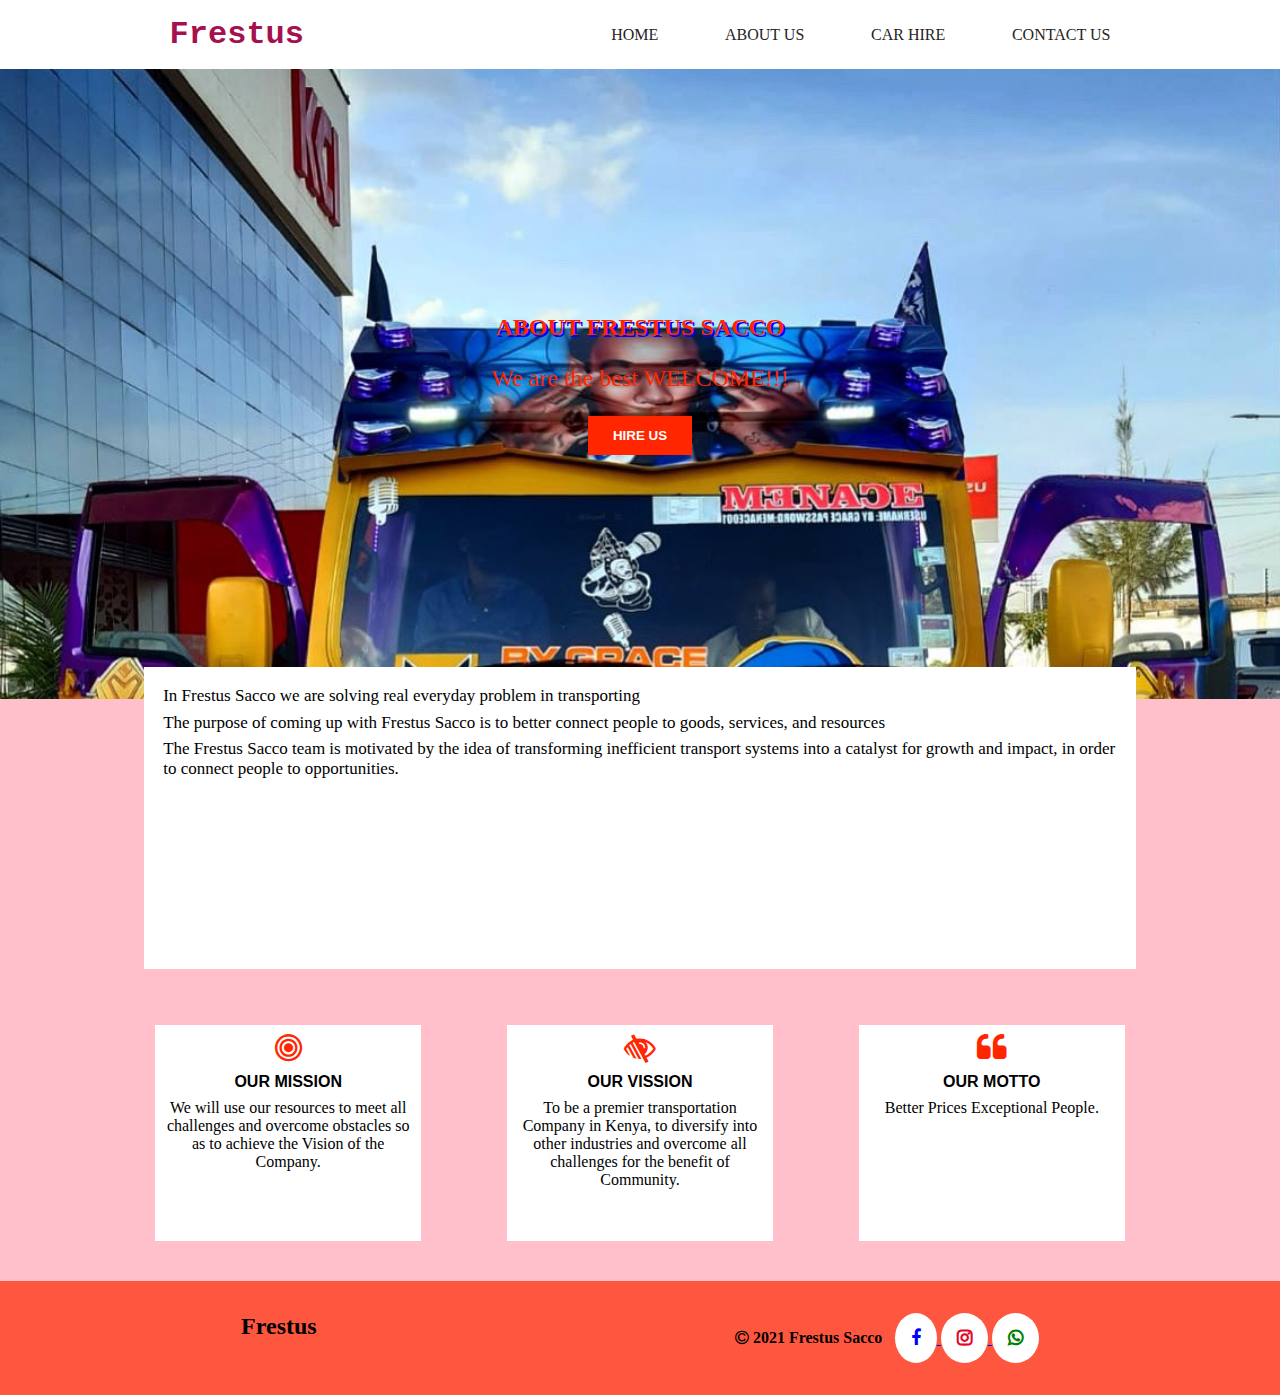
<file: about.html>
<!DOCTYPE html>
<html lang="en">
<head>
    <meta charset="UTF-8">
    <meta http-equiv="X-UA-Compatible" content="IE=edge">
    <meta name="viewport" content="width=device-width, initial-scale=1.0">
    <link rel="stylesheet" href="https://cdnjs.cloudflare.com/ajax/libs/font-awesome/4.7.0/css/font-awesome.min.css">
    <link rel="stylesheet" href="home.css">
    <link rel="stylesheet" href="about.css">
    <title>About Frestus</title>
</head>
<body>
    <div class="nav">
        <div class="logo">
            <h3>Frestus</h3>
        </div>
        <div class="nav-menu">
            <a href="home.html">HOME</a>
            <a href="about.html">ABOUT US</a>
            <a href="carhire.html">CAR HIRE</a>
            <a href="contactus.html">CONTACT US</a>
        </div>
    </div>
    <div class="aboutHeader">
        <h2>ABOUT FRESTUS SACCO</h2>
        <p>We are the best WELCOME!!!</p>
        <a href="./carhire.html">
            <button>HIRE US</button>
        </a>
    </div>
    <div class="about">
        <p>In Frestus  Sacco we are  solving real everyday problem in transporting</p>
        <p> The purpose of coming up with Frestus Sacco is to better connect people to goods, services, and resources</p>
        <p> The Frestus Sacco team is motivated by the idea of transforming inefficient transport systems into a catalyst for growth and impact, in order to connect people to opportunities.</p>
    </div>

    <div class="about-story">
        <div class="aboutStory-story">
            <div class="story">
                <i class="fa fa-bullseye"></i>
                <h4>OUR MISSION</h4>
                <p>We will use our resources to meet all challenges and overcome obstacles so as to achieve the Vision of the Company.</p>
            </div>
            <div class="story">
                <i class="fa fa-low-vision"></i>
                <h4>OUR VISSION</h4>
                <p>
                    To be a premier transportation Company in Kenya, to diversify into other industries  and overcome all challenges for the benefit of Community.</p>
            </div>
            <div class="story">
                <i class="fa fa-quote-left"></i>
                <h4>OUR MOTTO</h4>
                <p>Better Prices Exceptional People.</p>
            </div>
        </div>
    </div>
    <div class="footer">
        <div class="footer-left">
            <h2>Frestus</h2>
        </div>
        <div class="footer-right">
            <div class="copyright">
                <i class="fa fa-copyright"></i>
                2021 Frestus Sacco
            </div>
            <div class="socialMedia">
                <a href="https://facebook.com/fridah.chris.73">
                    <i class="fa fa-facebook"></i>
                </a>
                <a href="https://instagram.com/fridahkalimi">
                    <i class="fa fa-instagram"></i>
                </a>
                
                <a href="https:api.whatsapp.com/send?phone=+254706622619">
                    <i class="fa fa-whatsapp"></i>
                </a>
                
            </div>
        </div>
    </div>

</body>
</html>
</file>
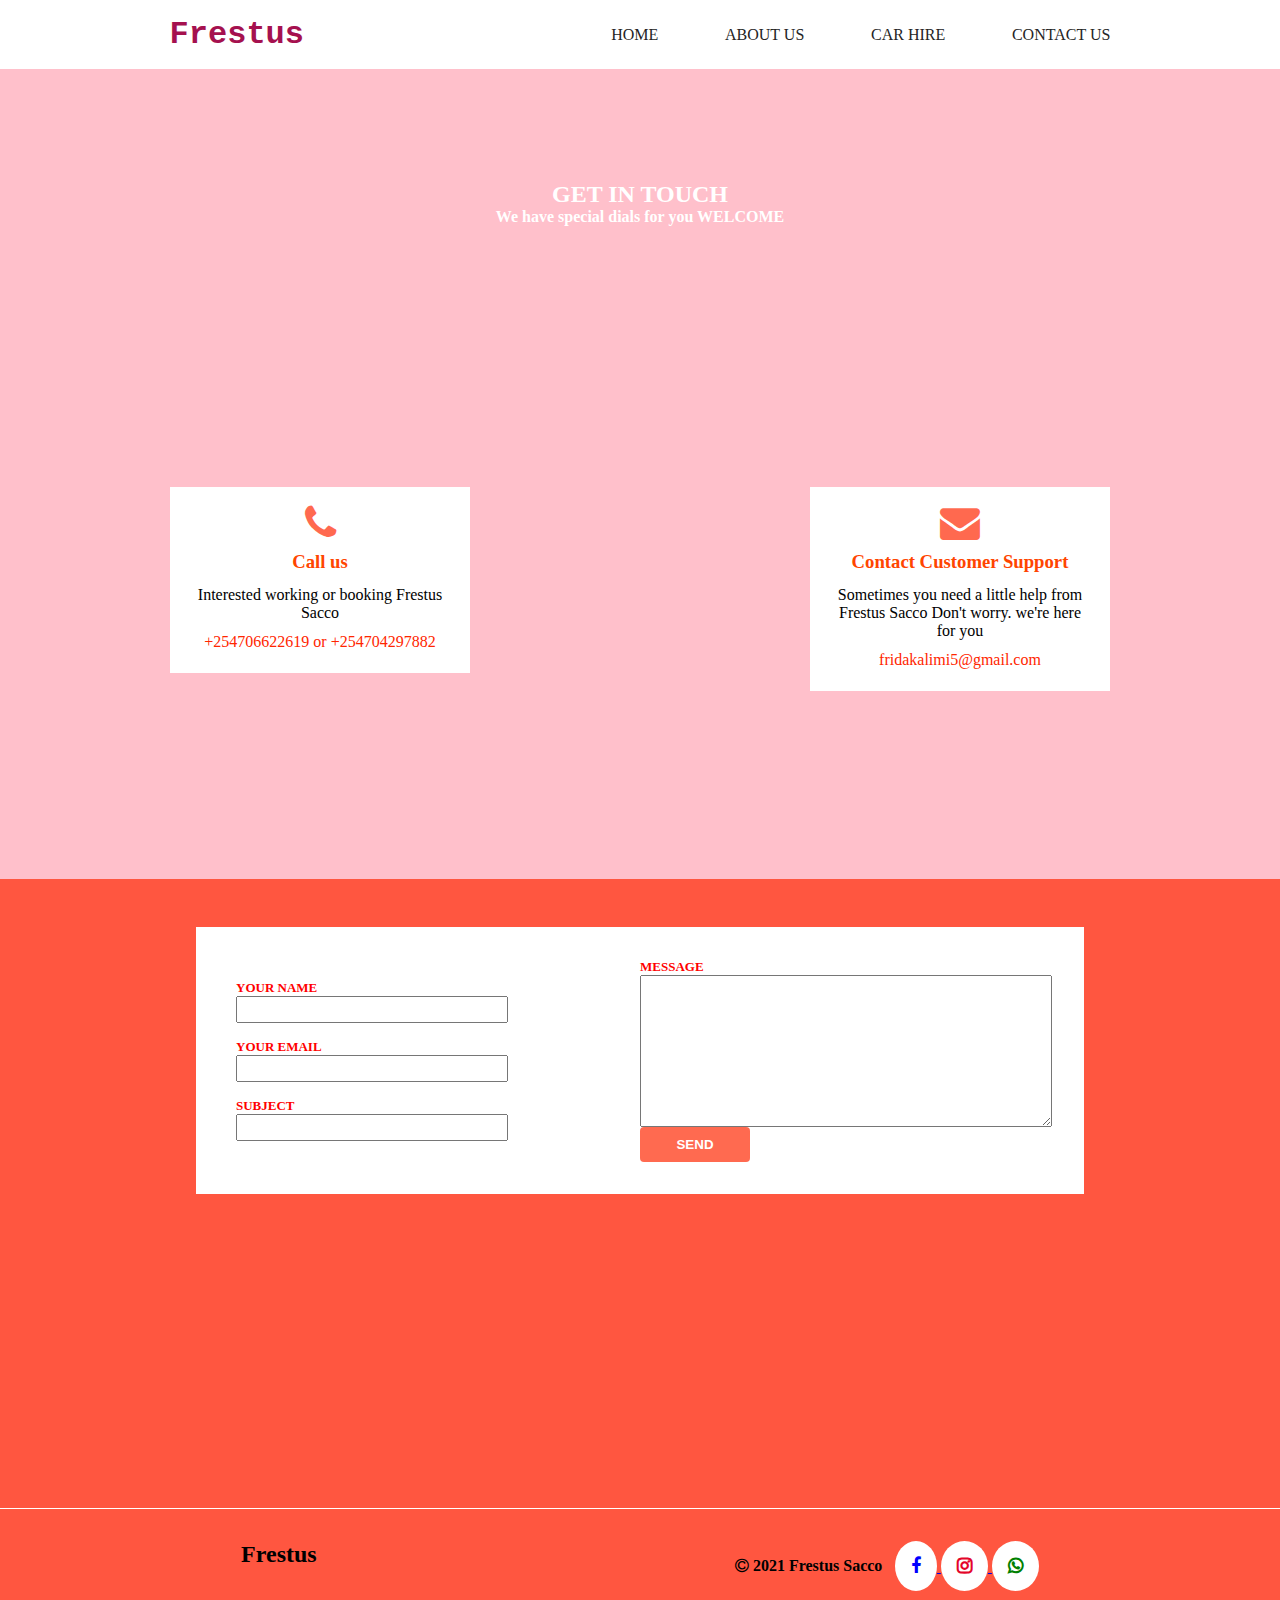
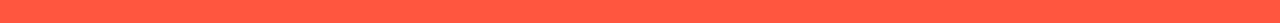
<file: contactus.html>
<!DOCTYPE html>
<html lang="en">
<head>
    <meta charset="UTF-8">
    <meta http-equiv="X-UA-Compatible" content="IE=edge">
    <meta name="viewport" content="width=device-width, initial-scale=1.0">
    <link rel="stylesheet" href="https://cdnjs.cloudflare.com/ajax/libs/font-awesome/4.7.0/css/font-awesome.min.css">
    <link rel="stylesheet" href="home.css">
    <link rel="stylesheet" href="./contact.css">
    <title>contact us</title>
</head>

<body>
    <div class="nav">
        <div class="logo">
            <h3>Frestus</h3>
        </div>
        <div class="nav-menu">
            <a href="index.html">HOME</a>
            <a href="about.html">ABOUT US</a>
            <a href="carhire.html">CAR HIRE</a>
            <a href="contactus.html">CONTACT US</a>
        </div>
    </div>
    
    <div class="contact-us">
        <h2>GET IN TOUCH</h2>
        <p>We have special dials for you WELCOME</p> 
    </div>
    <div class="contact-card">
        <div class="contactUs-card">
            <i class="fa fa-phone" aria-hidden="true"></i>
            <h3>Call us</h3>
            <p>Interested working or booking Frestus Sacco</p>
            <p class="number">+254706622619 or +254704297882</p>
        </div>
        <div class="contactUs-card">
            <i class="fa fa-envelope" aria-hidden="true"></i>
            <h3>Contact Customer Support</h3>
            <p>Sometimes you need a little help from Frestus Sacco Don't worry. we're here for you</p>
            <p class="number">fridakalimi5@gmail.com</p>
        </div>
    </div>
    <div class="contact-form">
        
            <form action="mailto:fridakalimi5@gmail.com" method="get" mailto:>
                <div class="form-left">
                    <span class="label">
                        <label for="name">YOUR NAME</label>
                        <input type="text" name="name" required>
                    </span>
                    <span class="label">
                        <label for="email">YOUR EMAIL</label>
                        <input type="email" name="email" required>
                    </span>
                    <span class="label">
                        <label for="subject">SUBJECT</label>
                        <input type="text" name="subject" required>
                    </span>
                
                </div>
                <div class="form-right">
                    <label for="message">MESSAGE</label>
                    <textarea name="message" cols="30" rows="10" required > </textarea>
                    <a href="mailto:fridakalimi5@gmail.com">
                        <button class="send" type="submit">SEND</button>
                    </a>
                </div>
            </form>
        
                
    </div>

    <div class="footer">
        <div class="footer-left">
            <h2>Frestus</h2>
        </div>
        <div class="footer-right">
            <div class="copyright">
                <i class="fa fa-copyright"></i>
                2021 Frestus Sacco
            </div>
            <div class="socialMedia">
                <a href="https://facebook.com/fridah.chris.73">
                    <i class="fa fa-facebook"></i>
                </a>
                <a href="https://instagram.com/fridahkalimi">
                    <i class="fa fa-instagram"></i>
                </a>
                
                <a href="https:api.whatsapp.com/send?phone=+254706622619">
                    <i class="fa fa-whatsapp"></i>
                </a>
                
            </div>
        </div>
    </div>
</body>
</html>
</file>
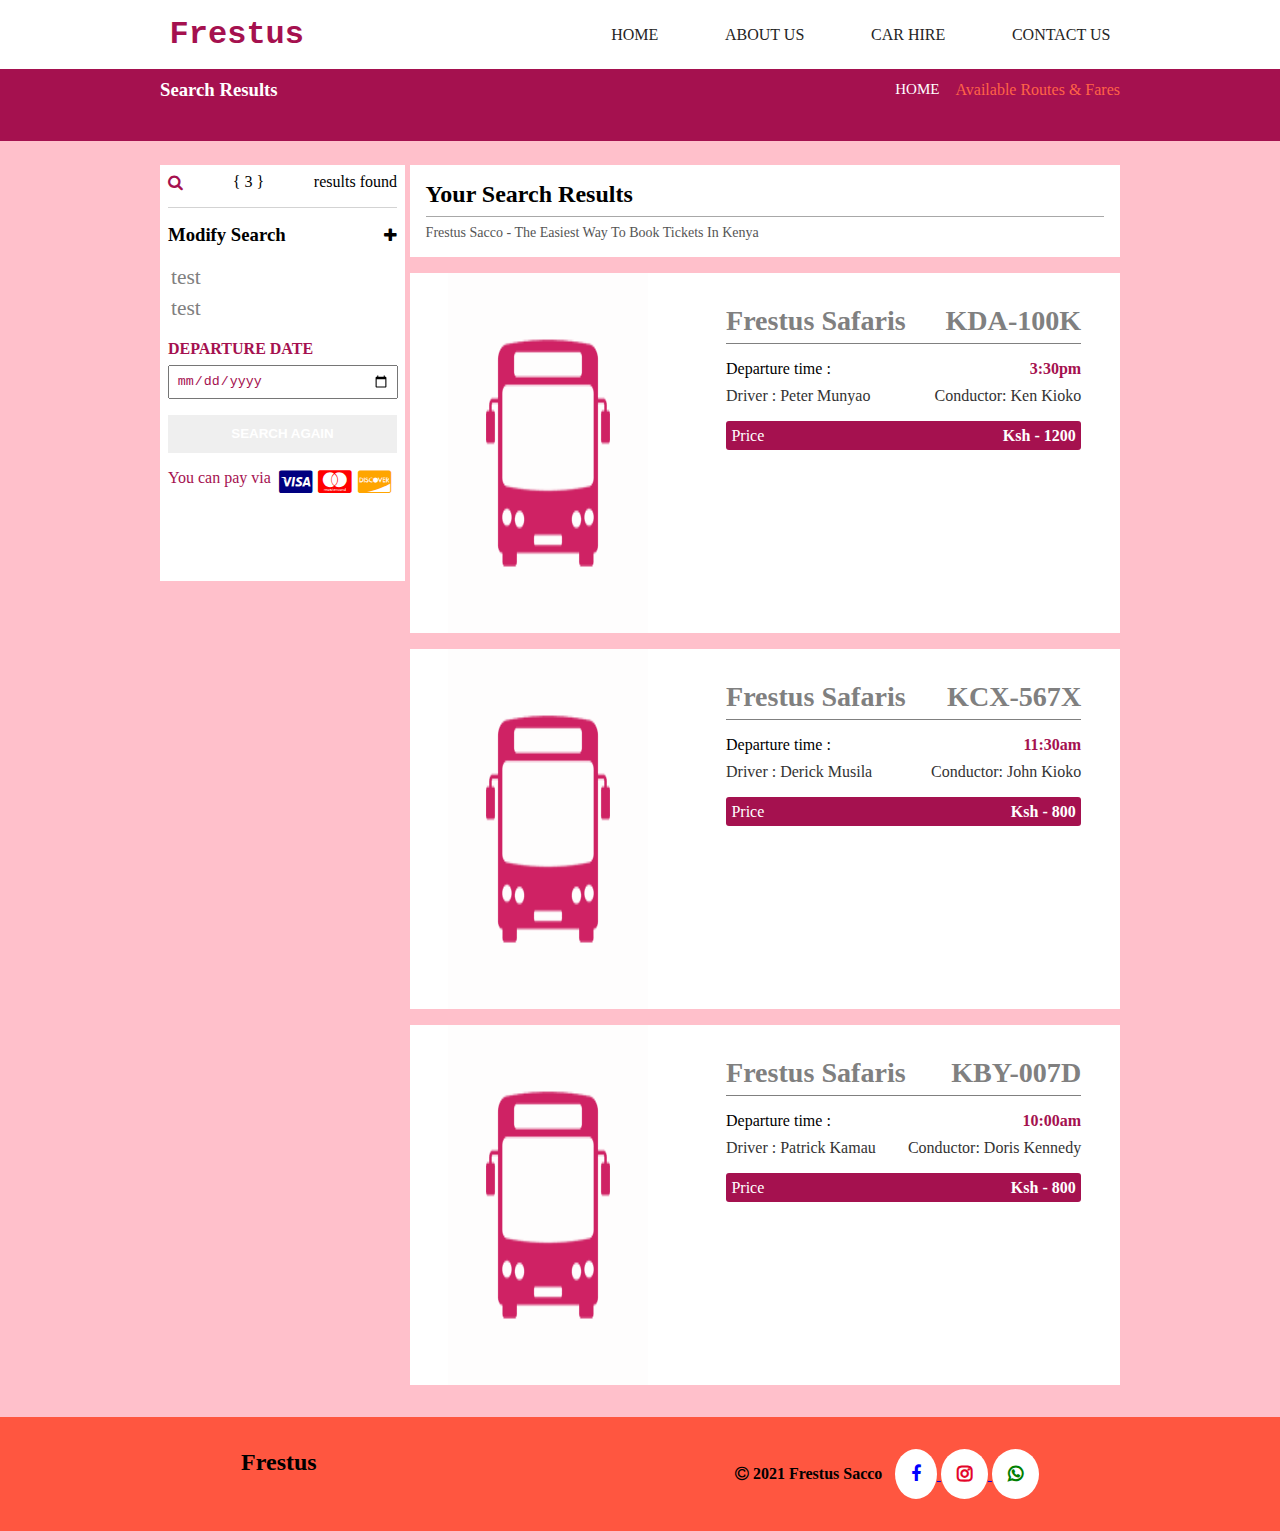
<file: search.html>
<!DOCTYPE html>
<html lang="en">
<head>
    <meta charset="UTF-8">
    <meta http-equiv="X-UA-Compatible" content="IE=edge">
    <meta name="viewport" content="width=device-width, initial-scale=1.0">
    <link rel="stylesheet" href="https://cdnjs.cloudflare.com/ajax/libs/font-awesome/4.7.0/css/font-awesome.min.css">
    <link rel="stylesheet" href="./home.css">
    <link rel="stylesheet" href="./search.css">
    <script src="https://www.paypalobjects.com/api/checkout.js"></script>
    <!-- <script src="`https://www.paypal.com/sdk/js?client-id=${CLIENT_ID}`"></script> -->
    <title>Your Search</title>
</head>
<body>
    <div class="nav">
        <div class="logo">
            <h3>Frestus</h3>
        </div>
        <div class="nav-menu">
            <a href="index.html">HOME</a>
            <a href="about.html">ABOUT US</a>
            <a href="carhire.html">CAR HIRE</a>
            <a href="contactus.html">CONTACT US</a>
        </div>
    </div>

    <div class="search-bar">
        <div class="search">
            <h3>Search Results</h3>
            <div class="search-barRight">
                <a href="home.html">Home</a>
                <p>Available Routes & Fares</p>
            </div>
        </div>
    </div>

    <div class="result-home">
        <div class="results-left">
            <span class="top">
                <i class="fa fa-search"></i>
                { 3 }
                <p>results found</p>
            </span>
            
            <span class="middle">
                <h3>Modify Search</h3>
                <i class="fa fa-plus"></i>
            </span>
            <form action="search.html" method="get" name="form2">
                <table>
                    <tr>
                        <td id="here">test</td>
                    </tr>
                </table>
                <table>
                    <tr>
                        <td id="here2">test</td>
                    </tr>
                </table>
                <!-- 
                <select class="select" name="from">
                    <option  id="here"  value=""></option>
                </select>
                
                <table>
                    <tr>
                        <td id="here">test</td>
                    </tr>
                </table>
                
                   
                </span> -->
                <span class="bottom">
                    <span class="data">
                        <h4>DEPARTURE DATE</h4>
                        <input id="here" type="date" class="date-picker" required>
                    </span>
            
                    <button type="submit"> SEARCH AGAIN</button>
                </span>
            </form>
 
            <span class="pay">
                <p>You can pay via</p>
                <i class="fa fa-cc-visa" style="color: navy; margin-right: .4rem; font-size: 26px !important;"></i>
                <i class="fa fa-cc-mastercard" style="color: red; margin-right: .4rem; font-size: 26px !important;"></i>
                <i class="fa fa-cc-discover" style="color: orange; margin-right: .4rem; font-size: 26px !important;"></i>
            </span>
        </div>


        <div class="results-right">
            <div class="right-top">
                <h2>Your Search Results</h2>
                <div class="right-topBottom">
                    <span>Frestus Sacco - The Easiest Way To Book Tickets In Kenya </span>
                </div>
            </div>
            <div class="results-car"> 
                <img src="../public/images/busss.png" alt="Your Bus">
                <div class="bus-details">
                    <div class="bus-name">
                        <h3>Frestus Safaris</h3>
                        <h3>KDA-100K</h3>
                    </div>
                    <div class="dpt-time">
                        <span>Departure time :</span>
                        <p>3:30pm</p>
                    </div>
                    <div class="bus-driver">
                        <span>Driver : Peter Munyao</span>
                        <span>Conductor: Ken Kioko</span>
                    </div>

                    <div class="bs-price">
                        <span>Price </span>
                        <p>Ksh - 1200</p>
                    </div>
                    <div id="paypal-button-0"></div>

                    <!-- <button  id="paypal-button" class="book" type="submit"> </button> -->

                </div>

            </div>
            <div class="results-car"> 
                <img src="../public/images/busss.png" alt="Your Bus">
                <div class="bus-details">
                    <div class="bus-name">
                        <h3>Frestus Safaris</h3>
                        <h3>KCX-567X</h3>
                    </div>
                    <div class="dpt-time">
                        <span>Departure time :</span>
                        <p>11:30am</p>
                    </div>
                    <div class="bus-driver">
                        <span>Driver : Derick Musila</span>
                        <span>Conductor: John Kioko</span>
                    </div>

                    <div class="bs-price">
                        <span>Price </span>
                        <p>Ksh - 800</p>
                    </div>
                    <div id="paypal-button-1"></div>

                    <!-- <button  id="paypal-button" class="book" type="submit"> </button> -->

                </div>

            </div>
            <div class="results-car"> 
                <img src="../public/images/busss.png" alt="Your Bus">
                <div class="bus-details">
                    <div class="bus-name">
                        <h3>Frestus Safaris</h3>
                        <h3>KBY-007D</h3>
                    </div>
                    <div class="dpt-time">
                        <span>Departure time :</span>
                        <p>10:00am</p>
                    </div>
                    <div class="bus-driver">
                        <span>Driver : Patrick Kamau</span>
                        <span>Conductor: Doris Kennedy</span>
                    </div>

                    <div class="bs-price">
                        <span>Price </span>
                        <p>Ksh - 800</p>
                    </div>
                    <div id="paypal-button"></div>
                    <!-- <button onclick="purchase()" class="book" id="paypal-button" type="submit"> BOOK BUS</button> -->

                </div>

            </div>


        </div>
    </div>


    <div class="footer">
        <div class="footer-left">
            <h2>Frestus</h2>
        </div>
        <div class="footer-right">
            <div class="copyright">
                <i class="fa fa-copyright"></i>
                2021 Frestus Sacco
            </div>
            <div class="socialMedia">
                <a href="https://facebook.com/fridah.chris.73">
                    <i class="fa fa-facebook"></i>
                </a>
                <a href="https://instagram.com/fridahkalimi">
                    <i class="fa fa-instagram"></i>
                </a>
                
                <a href="https:api.whatsapp.com/send?phone=+254706622619">
                    <i class="fa fa-whatsapp"></i>
                </a>
                
            </div>
        </div>
    </div>


    <!-- <script src="../script.js"></script> -->

</body>

<script src="./paypal.js"></script>

<script>
    window.onload = function () {
    var url = document.location.href,
        params = url.split('?')[1].split('&'),
        data = {}, tmp;
    for (var i = 0, l = params.length; i < l; i++) {
         tmp = params[i].split('=');
         data[tmp[0]] = tmp[1];
    }
    document.getElementById('here').innerHTML = data.name;
    document.getElementById('here2').innerHTML = data.name2;
}

    function purchase(){
        window.alert("You've successfully booked you bus");
        window.alert("Your local Browser address has been collected and you'll be send an email with payment details")
    }
</script>
</html>
</file>
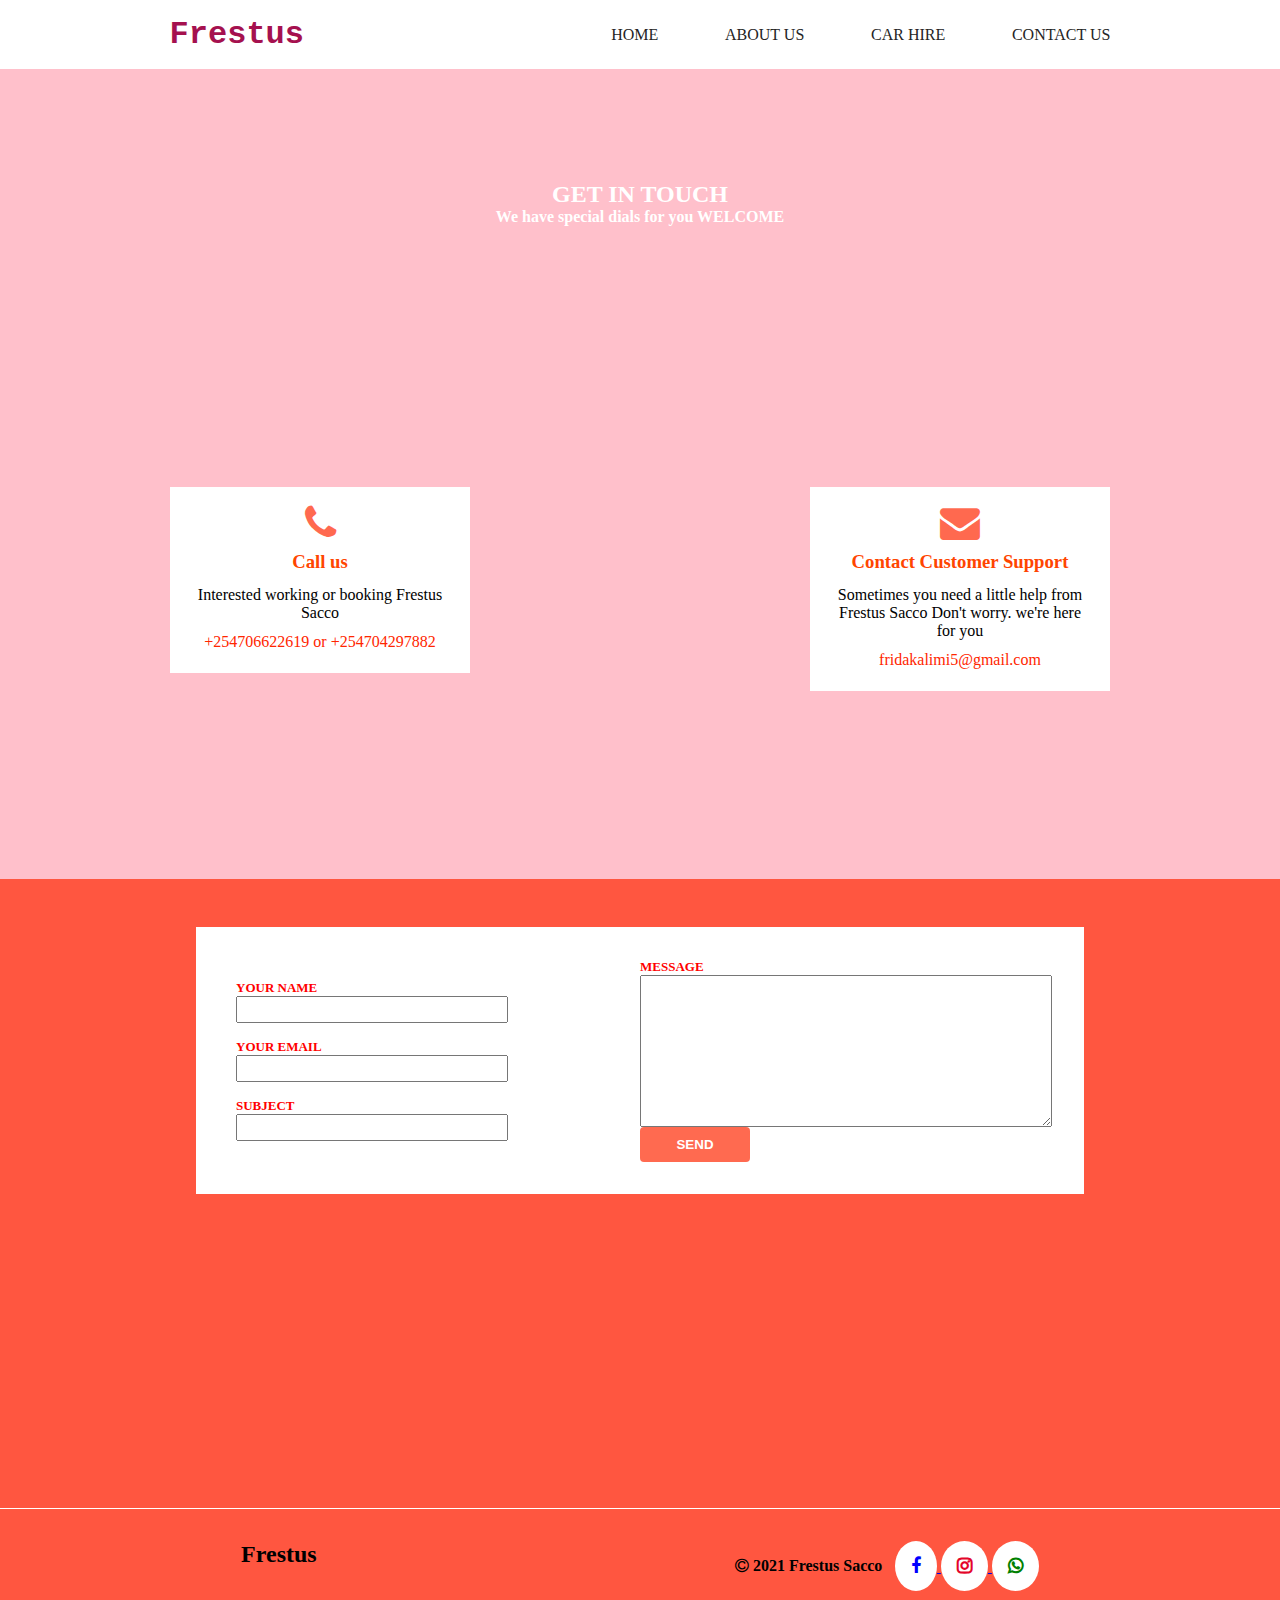
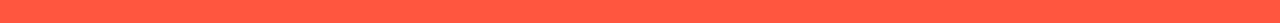
<file: public/contactus.html>
<!DOCTYPE html>
<html lang="en">
<head>
    <meta charset="UTF-8">
    <meta http-equiv="X-UA-Compatible" content="IE=edge">
    <meta name="viewport" content="width=device-width, initial-scale=1.0">
    <link rel="stylesheet" href="https://cdnjs.cloudflare.com/ajax/libs/font-awesome/4.7.0/css/font-awesome.min.css">
    <link rel="stylesheet" href="home.css">
    <link rel="stylesheet" href="./contact.css">
    <title>contact us</title>
</head>

<body>
    <div class="nav">
        <div class="logo">
            <h3>Frestus</h3>
        </div>
        <div class="nav-menu">
            <a href="home.html">HOME</a>
            <a href="about.html">ABOUT US</a>
            <a href="carhire.html">CAR HIRE</a>
            <a href="contactus.html">CONTACT US</a>
        </div>
    </div>
    
    <div class="contact-us">
        <h2>GET IN TOUCH</h2>
        <p>We have special dials for you WELCOME</p> 
    </div>
    <div class="contact-card">
        <div class="contactUs-card">
            <i class="fa fa-phone" aria-hidden="true"></i>
            <h3>Call us</h3>
            <p>Interested working or booking Frestus Sacco</p>
            <p class="number">+254706622619 or +254704297882</p>
        </div>
        <div class="contactUs-card">
            <i class="fa fa-envelope" aria-hidden="true"></i>
            <h3>Contact Customer Support</h3>
            <p>Sometimes you need a little help from Frestus Sacco Don't worry. we're here for you</p>
            <p class="number">fridakalimi5@gmail.com</p>
        </div>
    </div>
    <div class="contact-form">
        
            <form action="mailto:fridakalimi5@gmail.com" method="get" mailto:>
                <div class="form-left">
                    <span class="label">
                        <label for="name">YOUR NAME</label>
                        <input type="text" name="name" required>
                    </span>
                    <span class="label">
                        <label for="email">YOUR EMAIL</label>
                        <input type="email" name="email" required>
                    </span>
                    <span class="label">
                        <label for="subject">SUBJECT</label>
                        <input type="text" name="subject" required>
                    </span>
                
                </div>
                <div class="form-right">
                    <label for="message">MESSAGE</label>
                    <textarea name="message" cols="30" rows="10" required > </textarea>
                    <a href="mailto:fridakalimi5@gmail.com">
                        <button class="send" type="submit">SEND</button>
                    </a>
                </div>
            </form>
        
                
    </div>

    <div class="footer">
        <div class="footer-left">
            <h2>Frestus</h2>
        </div>
        <div class="footer-right">
            <div class="copyright">
                <i class="fa fa-copyright"></i>
                2021 Frestus Sacco
            </div>
            <div class="socialMedia">
                <a href="https://facebook.com/fridah.chris.73">
                    <i class="fa fa-facebook"></i>
                </a>
                <a href="https://instagram.com/fridahkalimi">
                    <i class="fa fa-instagram"></i>
                </a>
                
                <a href="https:api.whatsapp.com/send?phone=+254706622619">
                    <i class="fa fa-whatsapp"></i>
                </a>
                
            </div>
        </div>
    </div>
</body>
</html>
</file>
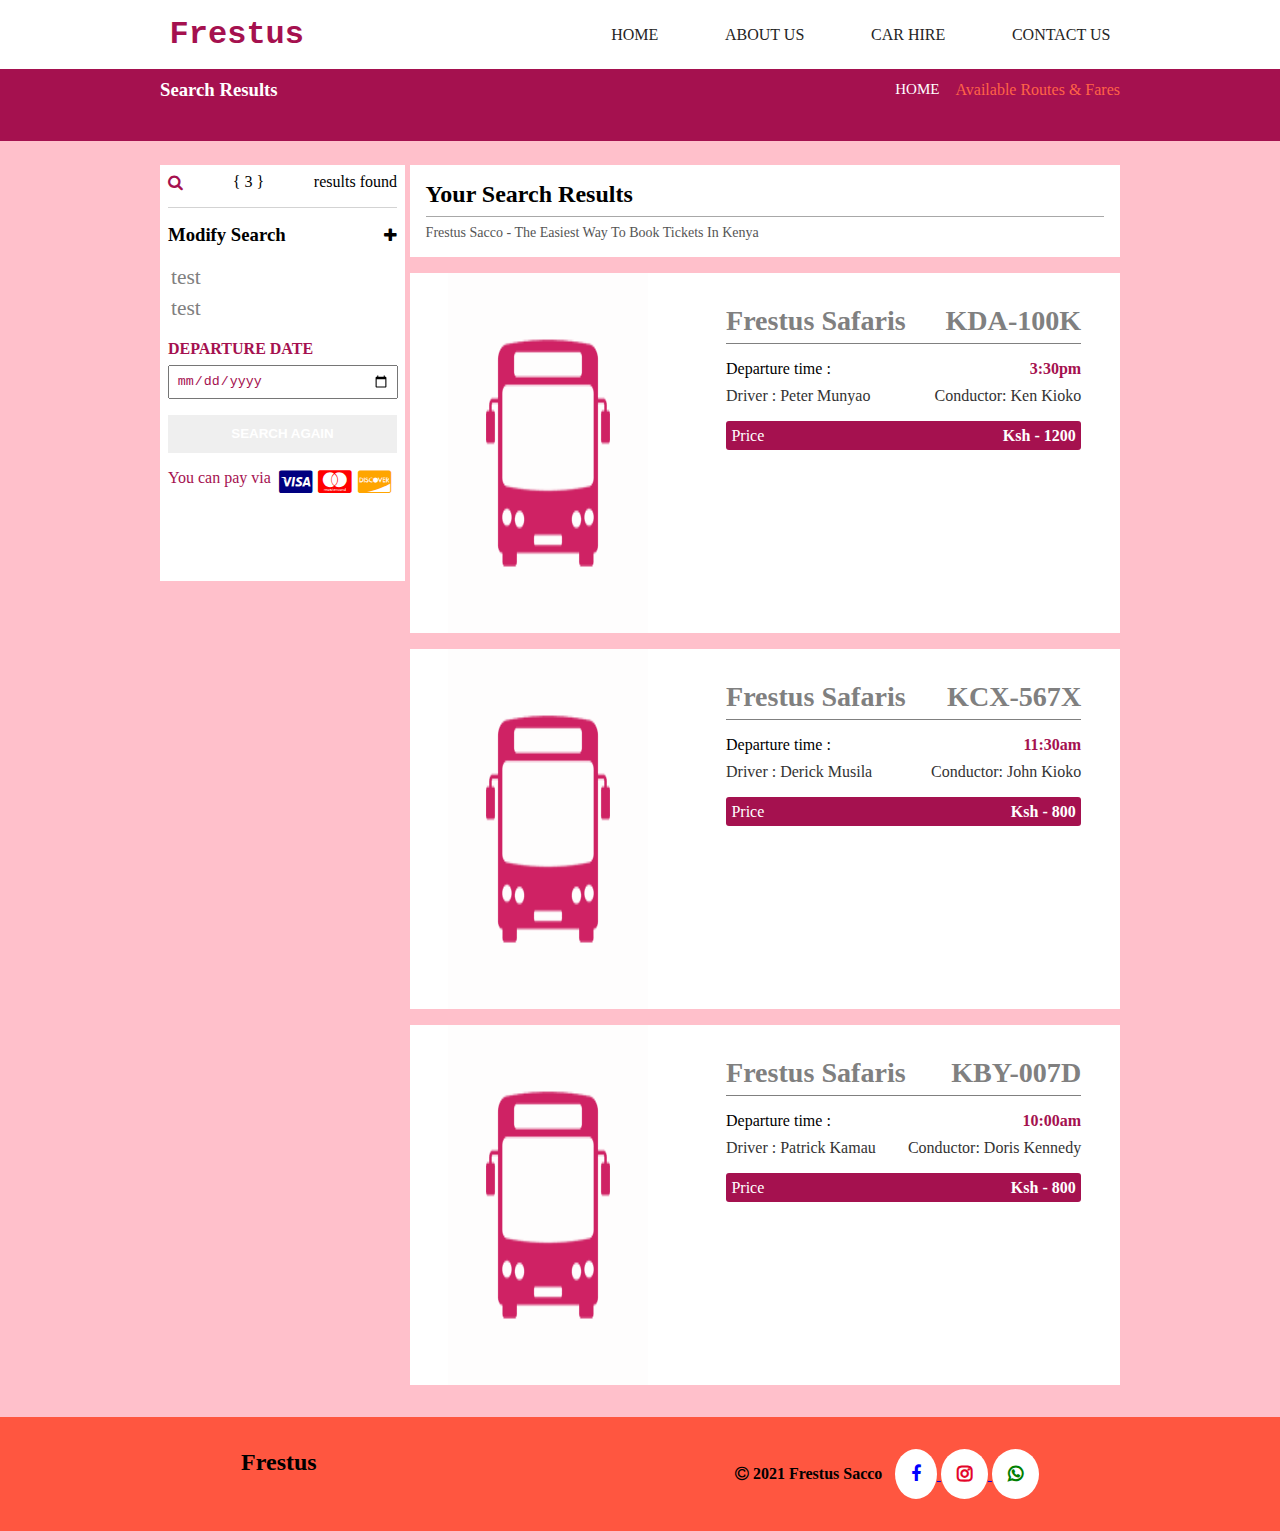
<file: public/search.html>
<!DOCTYPE html>
<html lang="en">
<head>
    <meta charset="UTF-8">
    <meta http-equiv="X-UA-Compatible" content="IE=edge">
    <meta name="viewport" content="width=device-width, initial-scale=1.0">
    <link rel="stylesheet" href="https://cdnjs.cloudflare.com/ajax/libs/font-awesome/4.7.0/css/font-awesome.min.css">
    <link rel="stylesheet" href="../public/home.css">
    <link rel="stylesheet" href="../public/search.css">
    <script src="https://www.paypalobjects.com/api/checkout.js"></script>
    <!-- <script src="`https://www.paypal.com/sdk/js?client-id=${CLIENT_ID}`"></script> -->
    <title>Your Search</title>
</head>
<body>
    <div class="nav">
        <div class="logo">
            <h3>Frestus</h3>
        </div>
        <div class="nav-menu">
            <a href="home.html">HOME</a>
            <a href="about.html">ABOUT US</a>
            <a href="carhire.html">CAR HIRE</a>
            <a href="contactus.html">CONTACT US</a>
        </div>
    </div>

    <div class="search-bar">
        <div class="search">
            <h3>Search Results</h3>
            <div class="search-barRight">
                <a href="home.html">Home</a>
                <p>Available Routes & Fares</p>
            </div>
        </div>
    </div>

    <div class="result-home">
        <div class="results-left">
            <span class="top">
                <i class="fa fa-search"></i>
                { 3 }
                <p>results found</p>
            </span>
            
            <span class="middle">
                <h3>Modify Search</h3>
                <i class="fa fa-plus"></i>
            </span>
            <form action="search.html" method="get" name="form2">
                <table>
                    <tr>
                        <td id="here">test</td>
                    </tr>
                </table>
                <table>
                    <tr>
                        <td id="here2">test</td>
                    </tr>
                </table>
                <!-- 
                <select class="select" name="from">
                    <option  id="here"  value=""></option>
                </select>
                
                <table>
                    <tr>
                        <td id="here">test</td>
                    </tr>
                </table>
                
                   
                </span> -->
                <span class="bottom">
                    <span class="data">
                        <h4>DEPARTURE DATE</h4>
                        <input id="here" type="date" class="date-picker" required>
                    </span>
            
                    <button type="submit"> SEARCH AGAIN</button>
                </span>
            </form>
 
            <span class="pay">
                <p>You can pay via</p>
                <i class="fa fa-cc-visa" style="color: navy; margin-right: .4rem; font-size: 26px !important;"></i>
                <i class="fa fa-cc-mastercard" style="color: red; margin-right: .4rem; font-size: 26px !important;"></i>
                <i class="fa fa-cc-discover" style="color: orange; margin-right: .4rem; font-size: 26px !important;"></i>
            </span>
        </div>


        <div class="results-right">
            <div class="right-top">
                <h2>Your Search Results</h2>
                <div class="right-topBottom">
                    <span>Frestus Sacco - The Easiest Way To Book Tickets In Kenya </span>
                </div>
            </div>
            <div class="results-car"> 
                <img src="../public/images/busss.png" alt="Your Bus">
                <div class="bus-details">
                    <div class="bus-name">
                        <h3>Frestus Safaris</h3>
                        <h3>KDA-100K</h3>
                    </div>
                    <div class="dpt-time">
                        <span>Departure time :</span>
                        <p>3:30pm</p>
                    </div>
                    <div class="bus-driver">
                        <span>Driver : Peter Munyao</span>
                        <span>Conductor: Ken Kioko</span>
                    </div>

                    <div class="bs-price">
                        <span>Price </span>
                        <p>Ksh - 1200</p>
                    </div>
                    <div id="paypal-button-0"></div>

                    <!-- <button  id="paypal-button" class="book" type="submit"> </button> -->

                </div>

            </div>
            <div class="results-car"> 
                <img src="../public/images/busss.png" alt="Your Bus">
                <div class="bus-details">
                    <div class="bus-name">
                        <h3>Frestus Safaris</h3>
                        <h3>KCX-567X</h3>
                    </div>
                    <div class="dpt-time">
                        <span>Departure time :</span>
                        <p>11:30am</p>
                    </div>
                    <div class="bus-driver">
                        <span>Driver : Derick Musila</span>
                        <span>Conductor: John Kioko</span>
                    </div>

                    <div class="bs-price">
                        <span>Price </span>
                        <p>Ksh - 800</p>
                    </div>
                    <div id="paypal-button-1"></div>

                    <!-- <button  id="paypal-button" class="book" type="submit"> </button> -->

                </div>

            </div>
            <div class="results-car"> 
                <img src="../public/images/busss.png" alt="Your Bus">
                <div class="bus-details">
                    <div class="bus-name">
                        <h3>Frestus Safaris</h3>
                        <h3>KBY-007D</h3>
                    </div>
                    <div class="dpt-time">
                        <span>Departure time :</span>
                        <p>10:00am</p>
                    </div>
                    <div class="bus-driver">
                        <span>Driver : Patrick Kamau</span>
                        <span>Conductor: Doris Kennedy</span>
                    </div>

                    <div class="bs-price">
                        <span>Price </span>
                        <p>Ksh - 800</p>
                    </div>
                    <div id="paypal-button"></div>
                    <!-- <button onclick="purchase()" class="book" id="paypal-button" type="submit"> BOOK BUS</button> -->

                </div>

            </div>


        </div>
    </div>


    <div class="footer">
        <div class="footer-left">
            <h2>Frestus</h2>
        </div>
        <div class="footer-right">
            <div class="copyright">
                <i class="fa fa-copyright"></i>
                2021 Frestus Sacco
            </div>
            <div class="socialMedia">
                <a href="https://facebook.com/fridah.chris.73">
                    <i class="fa fa-facebook"></i>
                </a>
                <a href="https://instagram.com/fridahkalimi">
                    <i class="fa fa-instagram"></i>
                </a>
                
                <a href="https:api.whatsapp.com/send?phone=+254706622619">
                    <i class="fa fa-whatsapp"></i>
                </a>
                
            </div>
        </div>
    </div>


    <!-- <script src="../script.js"></script> -->

</body>

<script src="../paypal.js"></script>

<script>
    window.onload = function () {
    var url = document.location.href,
        params = url.split('?')[1].split('&'),
        data = {}, tmp;
    for (var i = 0, l = params.length; i < l; i++) {
         tmp = params[i].split('=');
         data[tmp[0]] = tmp[1];
    }
    document.getElementById('here').innerHTML = data.name;
    document.getElementById('here2').innerHTML = data.name2;
}

    function purchase(){
        window.alert("You've successfully booked you bus");
        window.alert("Your local Browser address has been collected and you'll be send an email with payment details")
    }
</script>
</html>
</file>
<file: home.css>
*{
    margin: 0;
}

body{
    background-color: pink;
}
.nav{
    display: flex;
    align-items: center;
    justify-content: space-around;
    background-color: white;
    padding: 1rem;
}
.logo h3{
    color: #a5114f;
    font-size: 2rem;
    font-family: 'Courier New', Courier, monospace;
}
.nav-menu{
    width: 40%;
    display: flex;
    justify-content: space-between;
}
.nav-menu a{
    text-decoration: none;
    color: rgb(36, 36, 36);
}
.nav-menu a:hover{
    color: #a5114f;
}


/* ********************************** */
/* Home-page Styles */
/* ********************************** */

.home-page{
    display: flex;
    justify-content: center;
    background-image: url("./images/mtt3.jpg");
    background-size: cover;
    width: 100%;
    height: 90vh;
}
.home-container{
    display: flex;
    flex-direction: column;
    align-items: center;
    justify-content: space-between;
    width: 80%;
    /* height: 30%; */
    /* background-color: crimson; */
    margin: auto;

}

.home-container h2{
    color:rgb(255, 38, 0);
    font-size: 2rem;
    font-weight: 700;
}
.home-container p{
    color:rgb(255, 38, 0);
    font-size: 1.5rem;
}
.route-list {
    display: flex;
    flex-direction: row;
    justify-content: space-between;
    width: 50%;
    padding-top: 2rem;
    padding-bottom: 2rem;
}

.route-list > .from > h2{
    color: #a5114f;
    font-weight: bold;
}

.route-list > .from > p{
    /* color: rgb(15, 15, 15); */
    color: rgb(255, 38, 0);
    text-shadow: 1px 1px whitesmoke;
}

.trip{
    width: 90%;
}
.trip form{
    display: flex;
    justify-content: space-between;
    height: 2.5rem;
}
.trip form .from{
    width: 30%;
}
.trip form .to{
    width: 30%;
}
.trip form .date-picker{
    width: 30% ;
}
.trip > form input[type=text]{
    width: 25%;
    border: 1px solid #a5114f;
    border-radius: 2px;
}
.trip form button{
    background-color: rgb(255, 38, 0);
    font-weight: bold;
    color: white;
    cursor: pointer;
    border: none;
    padding: .5rem;
}

.trip form button:hover{
    background-color: #a5114f ;
}


.progress{
    padding-top: 3rem;
    display: flex;
    flex-direction: column;
    justify-content: center;
    align-items: center;
}
.progress-body{
    width: 90%;
    margin: auto;
    display: flex;
    flex-direction: row;
    flex-wrap: wrap;
}
.progress-body-body{
    display: flex;
    flex-direction: column;
    background-color: white;
    width: 300px;
    padding: 1rem;
    align-items: center;
    margin: 1.5rem;
}
.progress-body-body span{
    width: 80%;
    display: flex;
    flex-direction: row;
    justify-content: space-around;
    align-items: center;
    padding-bottom: 1rem;
    border-bottom: 1px solid gray;
}
.progress-body-body span h2{
    font-size: 2.3rem;
    font-weight: bold;
}
.progress-body-body h3{
    padding-top: .5rem;
    color: rgb(255, 38, 0);
    font-size: 15px;
    font-weight: 900;
}
.fa-users{
    font-size: 2rem;
    color: rgb(255, 38, 0);
}
.fa-bus{
    font-size: 2rem;
    color: rgb(255, 38, 0);
}
.fa-address-card-o{
    font-size: 2rem;
    color: rgb(255, 38, 0);
}
.fa-long-arrow-right{
    font-size: 2rem;
    color: rgb(255, 38, 0);
}



.how-works{
    background-image: url("travel.jpg");
    background-repeat: no-repeat;
    background-size: cover;
    margin-top: 2rem;
    
}
.bck-img{
    display: flex;
    align-items: center;
    justify-content: center;
    flex-direction: column;
    padding-top: 2rem;
    background-color: rgba(255, 38, 0, 0.685);
}
.how-works-body{
    display: flex;
    flex-direction: row;
    justify-content: space-between;
    flex-wrap: wrap;
    width: 85%;
    margin: auto;
}

.works-content{
    display: flex;
    align-items: center;
    flex-direction: column;
    height: 300px;
    /* background-color: red; */
    width: 250px;
    margin-top: 2rem;
}
.works-content img{
    width: 100%;
    height: 150px;
}
.works-content h2{
    padding-top: 1rem;
    color: white;
    font-size: 2rem;
    font-weight: bold;
}
.works-content p {
    padding-top: .5rem;
    font-size: 19px;
    color: rgb(27, 27, 27);
    font-weight: bold;
    text-align: center;
}


.moreInfo{
    display: flex;
    flex-direction: column;
    text-align: center;
    justify-content: space-around;
    min-height: 30vh;
    background-color: white;
    padding: 2rem;
}
.moreInfo h2{
    font-size: 2rem;
}

.moreInfo p{
    width: 70%;
    font-size: 1.3rem;
    text-align: center;
    margin: auto;
}

.moreInfo button{
    width: 16%;
    padding: .78rem 2rem;
    align-items: center;
    font-weight: 900;
    border: none;
    color: white;
    background-color: rgba(255, 38, 0, 0.685);
    cursor: pointer;
    margin: auto;
}

.moreInfo button:hover{
    background-color:black;
}

.footer{
    display: flex;
    flex-direction: row;
    justify-content: space-around;
    padding: 2rem;
    background-color: rgba(255, 38, 0, 0.685);
}

.footer-right{
    display: flex;
    flex-direction: row;
    align-items: center;
    justify-content: space-between;
    width: 25%;
}
.copyright{
    font-weight: 900;
}
.socialMedia i{
    padding: 1rem;
}
.fa-facebook{
    color: blue;
    background-color: white;
    font-size: 18px;
    border-radius: 50%;
    cursor: pointer;
}
.fa-facebook:hover{
    color: white;
    background-color: blue;
}

.fa-instagram{
    cursor: pointer;
    color: rgb(228, 5, 42);
    background-color: white;
    font-size:18px ;
    border-radius:50% ;
    font-weight: 900;
    
}
.fa-instagram:hover{
    color: white;
    background: linear-gradient(to bottom, purple, rgb(228, 5, 42), red);
}

.fa-whatsapp{
    cursor: pointer;
    color: green;
    font-weight: 900;
    background-color: white;
    font-size: 18px;
    border-radius: 50%;
}
.fa-whatsapp:hover{
    color: white;
    background-color: green;
}
</file>
<file: about.css>
.aboutHeader{
    background-image: url("./images/mtt.jpg");
    background-size: cover;
    background-repeat: no-repeat;
    height: 70vh;
    display: flex;
    flex-direction: column;
    justify-content: center;
    align-items: center;
}

.aboutHeader > h2{
    color: rgb(255, 38, 0);
    text-shadow: 2px 2px  blue;
    padding-bottom: 1.5rem;

}
.aboutHeader > p{
    padding-bottom: 1.5rem;
    color: rgb(255, 38, 0) ;
    font-size: 1.5rem;
}
.aboutHeader a > button{
    padding: 12px 25px;
    background-color:rgb(255, 38, 0) ;
    color: white ;
    /* font-size: 15px; */
    font-weight: bold;
    cursor: pointer;
    border: none;
}
.aboutHeader a > button:hover{
    background-color: black;

}

.about{
    width: 75%;
    margin: auto;
    min-height: 30vh;
    background-color: white;
    margin-top: -2rem;
    padding: 1rem;
}
.about p{
    padding: .2rem;
    font-size: 17px;
}

.about-story{
    margin-top: 3rem;
    margin-bottom: 2rem;
}

.aboutStory-story{
    display:flex;
    flex-direction: row;
    justify-content: space-between;
    flex-wrap: wrap;
    width: 77%;
    margin: auto;
}
.story{
    width: 250px;
    min-height: 200px;
    height: max-content;
    padding: .5rem;
    text-align: center;
    background-color: white;
    transition:  0.6s ease;
    margin: .5rem;
}

.story i{
    padding-bottom: .5rem;
    font-size: 1.98rem;
    color: rgb(255, 38, 0) ;
}
.story h4{
    padding-bottom: .5rem;
    font-family: 'Gill Sans', 'Gill Sans MT', Calibri, 'Trebuchet MS', sans-serif;
}
.story p{

}

.story:hover{
    margin-top: -.45rem;
}
</file>
<file: contact.css>
*{
    margin: 0;
    padding: 0;
    box-sizing: border-box;
}
.contact-us{
    background-image: url("https://images.unsplash.com/photo-1423666639041-f56000c27a9a?ixid=MnwxMjA3fDB8MHxzZWFyY2h8Mnx8Y29udGFjdCUyMHVzfGVufDB8fDB8fA%3D%3D&ixlib=rb-1.2.1&w=1000&q=80");
    background-repeat: no-repeat;
    background-size: cover;
    height: 50vh;
}
.contact-us h2{
    text-align: center;
    color: white;
    padding-top: 7rem;
    font-weight: 800;
}
.contact-us p{
    text-align: center;
    color: white;
    font-weight: 800;
}

.contact-card{
    display: flex;
    flex-direction: row;
    justify-content: space-around;
    height: 40vh;

}

.contactUs-card{
    display: flex;
    flex-direction: column;
    background-color: white;
    padding: 1rem;
    width: 300px;
    height: max-content;
    text-align: center;
    margin-top: -2rem;
    transition: 1s ease;
}
.contactUs-card:hover{
    margin-top: -2.5rem;
}
.contactUs-card > h3{
    padding: .5rem;
    color: orangered;
}
.contactUs-card p{
    padding: .34rem;
}

.fa-phone{
    font-size: 2.5rem;
    color:rgba(255, 38, 0, 0.685) ;
}
.fa-envelope{
    color:rgba(255, 38, 0, 0.685) ;
    font-size: 2.5rem;
}
.number{
    color:rgb(255, 38, 0);
}


/* style the contact form */

.contact-form{
    width: 100%;
   min-height: 70vh;
    background-color: rgba(255, 38, 0, 0.685) ;
    padding: 3rem;border-bottom: 1px solid white;

}
.contact-form form{
    padding: 2rem;
    display: flex;
    flex-wrap: wrap;
    flex-direction: row;
    justify-content: space-between;
    align-items: center;
    flex: 1;
    background-color: white;
    width: 75%;
    margin: auto;
}
.form-left{
    display: flex;
    flex-direction: column;
    flex: 0.35;
}
.label{
    display: flex;
    flex-direction: column;
    padding: .5rem;
}
.label input[type=text],[type=email]{
    width: 100%;
    height: 1.7rem;
}
label{
    font-size: 13px;
    color: red;
    font-weight: 900;
}

.form-right{
    display: flex;
    flex-direction: column;
    flex: 0.5;
}
.form-right button{
    right: 0;
    width: 110px;
    padding: 10px;
    border-radius: 4px;
    border: none;
    background-color: rgba(255, 38, 0, 0.685);
    color: white;
    font-weight: bold;
    cursor: pointer;
}
.form-right button:hover{
    background-color: black;
}
</file>
<file: search.css>
.search-bar{
    height: 8vh;
    background-color:#a5114f;
    align-items: center;
}

.search{
    padding-top: .6rem;
    width: 75%;
    display: flex;
    justify-content: space-between;
    margin: auto;
    align-items: center;
    color: white;
}
td{
    font-size: 1.34rem;
    color: gray;
}

.search-barRight{
    display: flex;
    align-items: center;
}
.search-barRight a{
    margin-right: 1rem;
    text-transform: uppercase;
    font-size: 15px;
    text-decoration: none;
    color: white;
}
.search-barRight p{
    color: tomato;
}

.result-home{
    width: 75%;
    margin: auto;
    padding-top: 1.5rem;
    display: flex;
    flex-direction: row;
    justify-content: space-between;
    padding-bottom: 2rem;
}
.results-left{
    background-color: white;
    max-width: 250px;
    display: flex;
    flex-direction: column;
    padding: .5rem;
    height: 400px;
}
.top{
    display: flex;
    flex-direction: row;
    align-items: center;
    justify-content: space-between;
    padding-bottom: 1rem;
    border-bottom: 1px solid lightgray;
    font-size: 16px;
}

.middle{
    display: flex;
    flex-direction: row;
    align-items: center;
    justify-content: space-between;
    padding-bottom: 1rem;
    padding-top: 1rem;
}

.bottom{
    display: flex;
    flex-direction: column;
    justify-content: space-between;
}

.fa-search{
    color: #a5114f;
}

.bottom > .select{
    margin-top: 1rem !important;
    padding: .5rem;
    border: 1px solid gray !important;
    border-radius: 3px;
    background-color: white;
}
.data{
    margin-top: 1rem;
    color: #a5114f;
}

.data input[type=date]{
    width: 93%;
    margin-top: .5em;
    padding: .5em;
    color: #a5114f;
}

.bottom > button{
    margin-top: 1rem;
    padding: .7rem;
    /* background-color: #a5114f; */
    color: white;
    font-weight: bold;
    border: none;
    /* border-radius: 3px; */
    cursor: pointer;
    transition: .133s ease-in;
}

.bottom > button:hover{
    background-color: #ff076e;
}
.pay{
    margin-top: 1rem;
    display: flex;
    flex-direction: row;
    justify-content: space-between;
}
.pay > p{
    color: #a5114f;
    font-size: 16px;
    margin-right: .5rem;
}

.results-right{
    width: 74%;
}

.right-top{
    background-color: white;
    padding: 1rem;
}

.right-topBottom{
    border-top: 1px solid rgb(168, 168, 168);
    margin-top: .5rem;
    font-weight: lighter;
    padding-top: .5rem;
    color: rgb(85, 85, 85);
    font-size: 14px;
}
.right-topBottom span{
    margin-right: .5rem;
}

.results-car{
    margin-top: 1rem;
    background-color: white;
    display: flex;
    flex-direction: row;
    justify-content: space-around;
    min-height: 40vh;
}

.bus-details{
    width: 50%;
    padding-top: 2rem;
}

.bus-name{
    display: flex;
    justify-content: space-between;
    color: gray;
    padding-bottom: .35rem;
    font-size: 1.5rem;
    border-bottom:  1px solid gray;
}

.bus-driver{
    display: flex;
    justify-content: space-between;
    color: #333;
}

.bus-details > #paypal-button,#paypal-button-0, #paypal-button-1 {
    margin-top: 1rem;
    padding: .7rem;
    color: white;
    font-weight: bold;
    border: none;
    border-radius: 3px;
    cursor: pointer;
    transition: .133s ease-in;
    float: right;
}

.bus-details > button:hover{
    background-color: #ff076e;
}

.dpt-time{
    display: flex;
    align-items: center;
    justify-content: space-between;
    padding-bottom: .6rem;
    padding-top: 1rem;
}
.dpt-time > p{
    color: #a5114f;
    font-weight: bold;
}

.bs-price{
    display: flex;
    justify-content: space-between;
    margin-top: 1rem;
    background-color: #a5114f;
    padding: .34rem;
    border-radius: 3px;
    color: white;
}

.bs-price > p{
    font-weight: bold;
}
</file>
<file: public/home.css>
*{
    margin: 0;
}

body{
    background-color: pink;
}
.nav{
    display: flex;
    align-items: center;
    justify-content: space-around;
    background-color: white;
    padding: 1rem;
}
.logo h3{
    color: #a5114f;
    font-size: 2rem;
    font-family: 'Courier New', Courier, monospace;
}
.nav-menu{
    width: 40%;
    display: flex;
    justify-content: space-between;
}
.nav-menu a{
    text-decoration: none;
    color: rgb(36, 36, 36);
}
.nav-menu a:hover{
    color: #a5114f;
}


/* ********************************** */
/* Home-page Styles */
/* ********************************** */

.home-page{
    display: flex;
    justify-content: center;
    background-image: url("./images/mtt3.jpg");
    background-size: cover;
    width: 100%;
    height: 90vh;
}
.home-container{
    display: flex;
    flex-direction: column;
    align-items: center;
    justify-content: space-between;
    width: 80%;
    /* height: 30%; */
    /* background-color: crimson; */
    margin: auto;

}

.home-container h2{
    color:rgb(255, 38, 0);
    font-size: 2rem;
    font-weight: 700;
}
.home-container p{
    color:rgb(255, 38, 0);
    font-size: 1.5rem;
}
.route-list {
    display: flex;
    flex-direction: row;
    justify-content: space-between;
    width: 50%;
    padding-top: 2rem;
    padding-bottom: 2rem;
}

.route-list > .from > h2{
    color: #a5114f;
    font-weight: bold;
}

.route-list > .from > p{
    /* color: rgb(15, 15, 15); */
    color: rgb(255, 38, 0);
    text-shadow: 1px 1px whitesmoke;
}

.trip{
    width: 90%;
}
.trip form{
    display: flex;
    justify-content: space-between;
    height: 2.5rem;
}
.trip form .from{
    width: 30%;
}
.trip form .to{
    width: 30%;
}
.trip form .date-picker{
    width: 30% ;
}
.trip > form input[type=text]{
    width: 25%;
    border: 1px solid #a5114f;
    border-radius: 2px;
}
.trip form button{
    background-color: rgb(255, 38, 0);
    font-weight: bold;
    color: white;
    cursor: pointer;
    border: none;
    padding: .5rem;
}

.trip form button:hover{
    background-color: #a5114f ;
}


.progress{
    padding-top: 3rem;
    display: flex;
    flex-direction: column;
    justify-content: center;
    align-items: center;
}
.progress-body{
    width: 90%;
    margin: auto;
    display: flex;
    flex-direction: row;
    flex-wrap: wrap;
}
.progress-body-body{
    display: flex;
    flex-direction: column;
    background-color: white;
    width: 300px;
    padding: 1rem;
    align-items: center;
    margin: 1.5rem;
}
.progress-body-body span{
    width: 80%;
    display: flex;
    flex-direction: row;
    justify-content: space-around;
    align-items: center;
    padding-bottom: 1rem;
    border-bottom: 1px solid gray;
}
.progress-body-body span h2{
    font-size: 2.3rem;
    font-weight: bold;
}
.progress-body-body h3{
    padding-top: .5rem;
    color: rgb(255, 38, 0);
    font-size: 15px;
    font-weight: 900;
}
.fa-users{
    font-size: 2rem;
    color: rgb(255, 38, 0);
}
.fa-bus{
    font-size: 2rem;
    color: rgb(255, 38, 0);
}
.fa-address-card-o{
    font-size: 2rem;
    color: rgb(255, 38, 0);
}
.fa-long-arrow-right{
    font-size: 2rem;
    color: rgb(255, 38, 0);
}



.how-works{
    background-image: url("travel.jpg");
    background-repeat: no-repeat;
    background-size: cover;
    margin-top: 2rem;
    
}
.bck-img{
    display: flex;
    align-items: center;
    justify-content: center;
    flex-direction: column;
    padding-top: 2rem;
    background-color: rgba(255, 38, 0, 0.685);
}
.how-works-body{
    display: flex;
    flex-direction: row;
    justify-content: space-between;
    flex-wrap: wrap;
    width: 85%;
    margin: auto;
}

.works-content{
    display: flex;
    align-items: center;
    flex-direction: column;
    height: 300px;
    /* background-color: red; */
    width: 250px;
    margin-top: 2rem;
}
.works-content img{
    width: 100%;
    height: 150px;
}
.works-content h2{
    padding-top: 1rem;
    color: white;
    font-size: 2rem;
    font-weight: bold;
}
.works-content p {
    padding-top: .5rem;
    font-size: 19px;
    color: rgb(27, 27, 27);
    font-weight: bold;
    text-align: center;
}


.moreInfo{
    display: flex;
    flex-direction: column;
    text-align: center;
    justify-content: space-around;
    min-height: 30vh;
    background-color: white;
    padding: 2rem;
}
.moreInfo h2{
    font-size: 2rem;
}

.moreInfo p{
    width: 70%;
    font-size: 1.3rem;
    text-align: center;
    margin: auto;
}

.moreInfo button{
    width: 16%;
    padding: .78rem 2rem;
    align-items: center;
    font-weight: 900;
    border: none;
    color: white;
    background-color: rgba(255, 38, 0, 0.685);
    cursor: pointer;
    margin: auto;
}

.moreInfo button:hover{
    background-color:black;
}

.footer{
    display: flex;
    flex-direction: row;
    justify-content: space-around;
    padding: 2rem;
    background-color: rgba(255, 38, 0, 0.685);
}

.footer-right{
    display: flex;
    flex-direction: row;
    align-items: center;
    justify-content: space-between;
    width: 25%;
}
.copyright{
    font-weight: 900;
}
.socialMedia i{
    padding: 1rem;
}
.fa-facebook{
    color: blue;
    background-color: white;
    font-size: 18px;
    border-radius: 50%;
    cursor: pointer;
}
.fa-facebook:hover{
    color: white;
    background-color: blue;
}

.fa-instagram{
    cursor: pointer;
    color: rgb(228, 5, 42);
    background-color: white;
    font-size:18px ;
    border-radius:50% ;
    font-weight: 900;
    
}
.fa-instagram:hover{
    color: white;
    background: linear-gradient(to bottom, purple, rgb(228, 5, 42), red);
}

.fa-whatsapp{
    cursor: pointer;
    color: green;
    font-weight: 900;
    background-color: white;
    font-size: 18px;
    border-radius: 50%;
}
.fa-whatsapp:hover{
    color: white;
    background-color: green;
}
</file>
<file: public/contact.css>
*{
    margin: 0;
    padding: 0;
    box-sizing: border-box;
}
.contact-us{
    background-image: url("https://images.unsplash.com/photo-1423666639041-f56000c27a9a?ixid=MnwxMjA3fDB8MHxzZWFyY2h8Mnx8Y29udGFjdCUyMHVzfGVufDB8fDB8fA%3D%3D&ixlib=rb-1.2.1&w=1000&q=80");
    background-repeat: no-repeat;
    background-size: cover;
    height: 50vh;
}
.contact-us h2{
    text-align: center;
    color: white;
    padding-top: 7rem;
    font-weight: 800;
}
.contact-us p{
    text-align: center;
    color: white;
    font-weight: 800;
}

.contact-card{
    display: flex;
    flex-direction: row;
    justify-content: space-around;
    height: 40vh;

}

.contactUs-card{
    display: flex;
    flex-direction: column;
    background-color: white;
    padding: 1rem;
    width: 300px;
    height: max-content;
    text-align: center;
    margin-top: -2rem;
    transition: 1s ease;
}
.contactUs-card:hover{
    margin-top: -2.5rem;
}
.contactUs-card > h3{
    padding: .5rem;
    color: orangered;
}
.contactUs-card p{
    padding: .34rem;
}

.fa-phone{
    font-size: 2.5rem;
    color:rgba(255, 38, 0, 0.685) ;
}
.fa-envelope{
    color:rgba(255, 38, 0, 0.685) ;
    font-size: 2.5rem;
}
.number{
    color:rgb(255, 38, 0);
}


/* style the contact form */

.contact-form{
    width: 100%;
   min-height: 70vh;
    background-color: rgba(255, 38, 0, 0.685) ;
    padding: 3rem;border-bottom: 1px solid white;

}
.contact-form form{
    padding: 2rem;
    display: flex;
    flex-wrap: wrap;
    flex-direction: row;
    justify-content: space-between;
    align-items: center;
    flex: 1;
    background-color: white;
    width: 75%;
    margin: auto;
}
.form-left{
    display: flex;
    flex-direction: column;
    flex: 0.35;
}
.label{
    display: flex;
    flex-direction: column;
    padding: .5rem;
}
.label input[type=text],[type=email]{
    width: 100%;
    height: 1.7rem;
}
label{
    font-size: 13px;
    color: red;
    font-weight: 900;
}

.form-right{
    display: flex;
    flex-direction: column;
    flex: 0.5;
}
.form-right button{
    right: 0;
    width: 110px;
    padding: 10px;
    border-radius: 4px;
    border: none;
    background-color: rgba(255, 38, 0, 0.685);
    color: white;
    font-weight: bold;
    cursor: pointer;
}
.form-right button:hover{
    background-color: black;
}
</file>
<file: public/search.css>
.search-bar{
    height: 8vh;
    background-color:#a5114f;
    align-items: center;
}

.search{
    padding-top: .6rem;
    width: 75%;
    display: flex;
    justify-content: space-between;
    margin: auto;
    align-items: center;
    color: white;
}
td{
    font-size: 1.34rem;
    color: gray;
}

.search-barRight{
    display: flex;
    align-items: center;
}
.search-barRight a{
    margin-right: 1rem;
    text-transform: uppercase;
    font-size: 15px;
    text-decoration: none;
    color: white;
}
.search-barRight p{
    color: tomato;
}

.result-home{
    width: 75%;
    margin: auto;
    padding-top: 1.5rem;
    display: flex;
    flex-direction: row;
    justify-content: space-between;
    padding-bottom: 2rem;
}
.results-left{
    background-color: white;
    max-width: 250px;
    display: flex;
    flex-direction: column;
    padding: .5rem;
    height: 400px;
}
.top{
    display: flex;
    flex-direction: row;
    align-items: center;
    justify-content: space-between;
    padding-bottom: 1rem;
    border-bottom: 1px solid lightgray;
    font-size: 16px;
}

.middle{
    display: flex;
    flex-direction: row;
    align-items: center;
    justify-content: space-between;
    padding-bottom: 1rem;
    padding-top: 1rem;
}

.bottom{
    display: flex;
    flex-direction: column;
    justify-content: space-between;
}

.fa-search{
    color: #a5114f;
}

.bottom > .select{
    margin-top: 1rem !important;
    padding: .5rem;
    border: 1px solid gray !important;
    border-radius: 3px;
    background-color: white;
}
.data{
    margin-top: 1rem;
    color: #a5114f;
}

.data input[type=date]{
    width: 93%;
    margin-top: .5em;
    padding: .5em;
    color: #a5114f;
}

.bottom > button{
    margin-top: 1rem;
    padding: .7rem;
    /* background-color: #a5114f; */
    color: white;
    font-weight: bold;
    border: none;
    /* border-radius: 3px; */
    cursor: pointer;
    transition: .133s ease-in;
}

.bottom > button:hover{
    background-color: #ff076e;
}
.pay{
    margin-top: 1rem;
    display: flex;
    flex-direction: row;
    justify-content: space-between;
}
.pay > p{
    color: #a5114f;
    font-size: 16px;
    margin-right: .5rem;
}

.results-right{
    width: 74%;
}

.right-top{
    background-color: white;
    padding: 1rem;
}

.right-topBottom{
    border-top: 1px solid rgb(168, 168, 168);
    margin-top: .5rem;
    font-weight: lighter;
    padding-top: .5rem;
    color: rgb(85, 85, 85);
    font-size: 14px;
}
.right-topBottom span{
    margin-right: .5rem;
}

.results-car{
    margin-top: 1rem;
    background-color: white;
    display: flex;
    flex-direction: row;
    justify-content: space-around;
    min-height: 40vh;
}

.bus-details{
    width: 50%;
    padding-top: 2rem;
}

.bus-name{
    display: flex;
    justify-content: space-between;
    color: gray;
    padding-bottom: .35rem;
    font-size: 1.5rem;
    border-bottom:  1px solid gray;
}

.bus-driver{
    display: flex;
    justify-content: space-between;
    color: #333;
}

.bus-details > #paypal-button,#paypal-button-0, #paypal-button-1 {
    margin-top: 1rem;
    padding: .7rem;
    color: white;
    font-weight: bold;
    border: none;
    border-radius: 3px;
    cursor: pointer;
    transition: .133s ease-in;
    float: right;
}

.bus-details > button:hover{
    background-color: #ff076e;
}

.dpt-time{
    display: flex;
    align-items: center;
    justify-content: space-between;
    padding-bottom: .6rem;
    padding-top: 1rem;
}
.dpt-time > p{
    color: #a5114f;
    font-weight: bold;
}

.bs-price{
    display: flex;
    justify-content: space-between;
    margin-top: 1rem;
    background-color: #a5114f;
    padding: .34rem;
    border-radius: 3px;
    color: white;
}

.bs-price > p{
    font-weight: bold;
}
</file>
